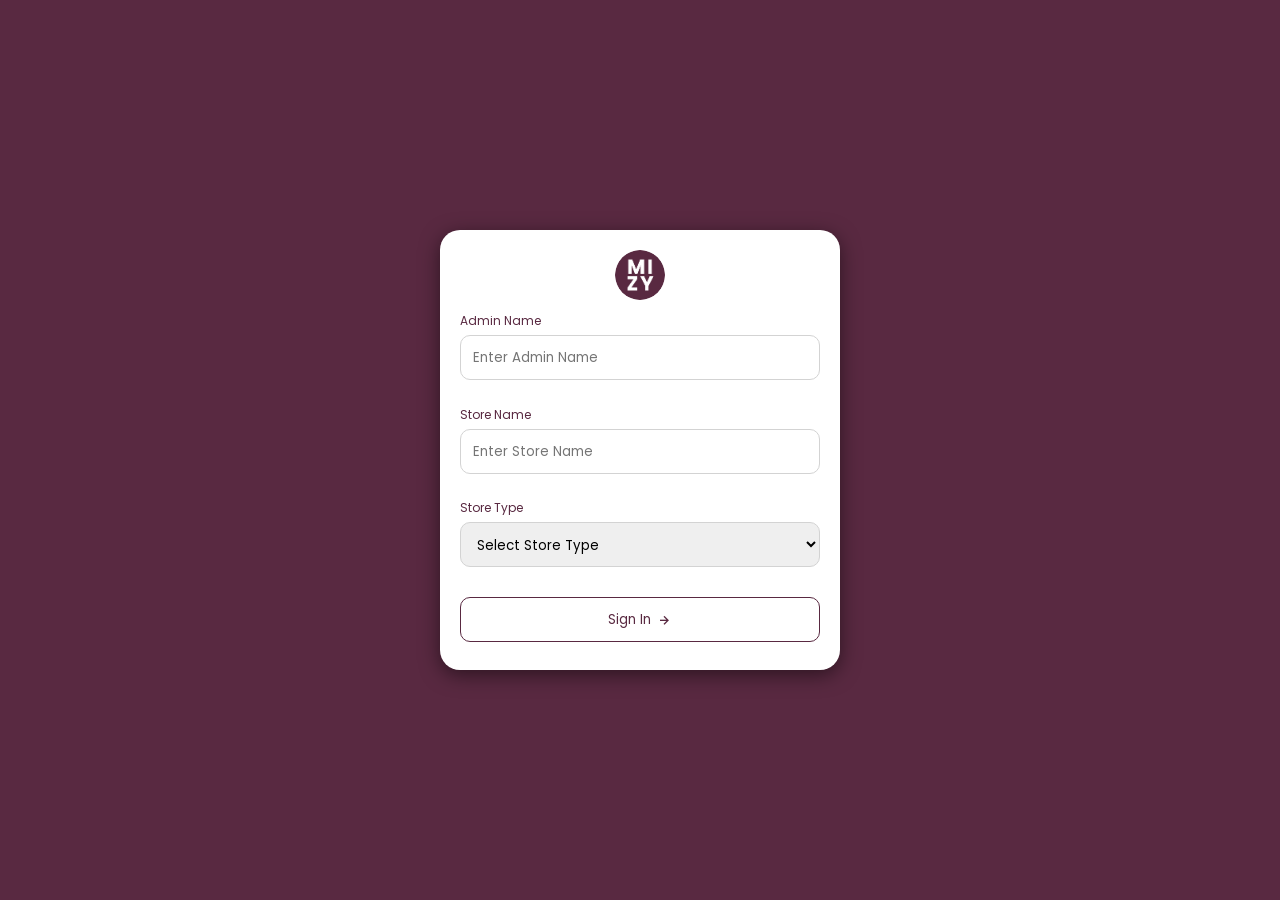
<file: index.html>
<!DOCTYPE html>
<html lang="en" id="login_page_html">
<head>
    <meta charset="UTF-8">
    <meta name="viewport" content="width=device-width, initial-scale=1.0">
    <title>LOGIN</title>

    <link rel="stylesheet" href="style.css">
    <link href='https://unpkg.com/boxicons@2.1.4/css/boxicons.min.css' rel='stylesheet'>

    <link rel="stylesheet"
        href="https://pyscript.net/releases/2025.2.2/core.css">

    <script type="module"
        src="https://pyscript.net/releases/2025.2.2/core.js">
    </script>

</head>
<body id="logisinpage">

    <div id="login_cont"> 
            <div id="login_box_small_box">
            <img src="mizy.png" id="mizy_logo">
                <label for="admin" id="admin_label">Admin Name</label>
                <input type="text" id="admin" placeholder="Enter Admin Name" required>
                <label for="store_nm" id="store_nm_label">Store Name</label>
                <input type="text" id="store_nm" placeholder="Enter Store Name" required>
            <label for="store_type" id="store_type_label">Store Type</label>
            <select id="store_type" required>
                <option value="">Select Store Type</option>
                <option value="Clothing">Clothing</option>
                <option value="F&B">Food & Beverage</option>
                <option value="Electronics">Electronics</option>
                <option value="Cosmetics & Skincare">Cosmetics & Skincare</option>
                <option value="Sports">Sports</option>
                <option value="Home & Living">Home & Living</option>
                <option value="School & Office">School & Office</option>
                <option value="Toys and Games">Toys</option>
                <option value="Grocery">Grocery</option>
                <option value="Other">Other</option>
            </select>
            <button type="button" id="sign_in" py-click="sign_in">Sign In<i class='bx bx-right-arrow-alt bx-xs' id="right_arrow_sign_up"></i></button>
        </div>
        </div>

    <py-script src="main.py"></py-script>
</body>
</html>
</file>
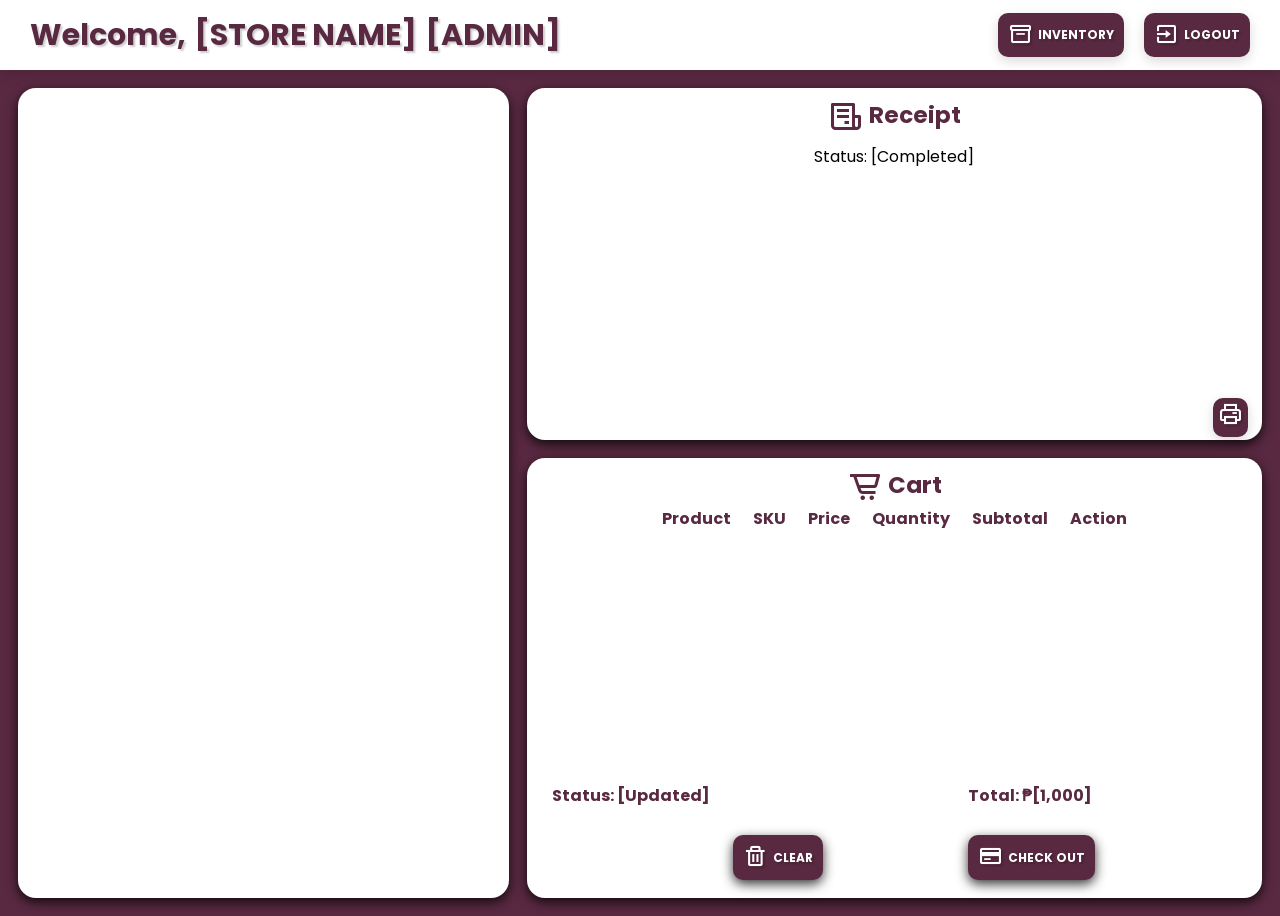
<file: cashier.html>
<!DOCTYPE html>
<html lang="en">
<head>
    <meta charset="UTF-8">
    <meta name="viewport" content="width=device-width, initial-scale=1.0">
    <title>CASHIER PAGE</title>

    <link rel="stylesheet" href="style.css">
    <link href='https://unpkg.com/boxicons@2.1.4/css/boxicons.min.css' rel='stylesheet'>

    <link rel="stylesheet"
        href="https://pyscript.net/releases/2025.2.2/core.css">

    <script type="module"
        src="https://pyscript.net/releases/2025.2.2/core.js">
    </script>
    
</head>
<body id="cashier_body">

    
    <div id="store_info">
        <p id="welcome_sign">Welcome,</p>
        <p id="show_store_name">[STORE NAME]</p>
        <p id="show_admin">[ADMIN]</p>
        <button type="button" id="log_out" py-click="back_inv"><i class='bx bx-box bx-sm' id="icon_inventory"></i>INVENTORY</button>
        <button type="button" id="back_inv" py-click="log_out"><i class='bx bx-exit bx-sm' id="icon_logout"></i>LOGOUT</button>
    </div>

<div id="cashier_main">

    <div id="avail_prd_sect">
        <div id="cashier_prd">
        </div>
    </div>

    <div id="cashier_secondary">
        <div id="sale_sect">
            <p id="receipt_logo_sign"><i class='bx bx-receipt bx-md' id="receipt_logo"></i>Receipt</p>
            <div id="receipt">
            </div>
            <button type="button" id="print_receipt_paper" py-click="print_receipt_paper"><i class='bx bx-printer bx-sm'></i></button>
            <p id="sales_msg">Status: [Completed]</p>
        </div>

        <div id="cart_sect">
            <p id="cart_list_header"><i class='bx bx-cart-alt bx-md' id="cart_list_logo"></i>Cart</p>
            <div id="cart_table_cont">
                <table id="cart_table">
                    <thead>
                        <tr>
                            <th>Product</th>
                            <th>SKU</th>
                            <th>Price</th>
                            <th>Quantity</th>
                            <th>Subtotal</th>
                            <th>Action</th>
                        </tr>
                    </thead>

                    <tbody id="cart_items">
                    </tbody>
                </table>

                    <p id="cart_msg">Status: [Updated]</p>
                    <p id="cart_total">Total: ₱[1,000]</p>
                        <button type="button" id="complete_sale" py-click="complete_sale"><i class='bx bx-credit-card bx-sm' id="complete_sale_logo"></i>CHECK OUT</button>
                        <button type="button" id="clear_cart" py-click="clear_cart"><i class='bx bx-trash bx-sm' id="clear_cart_logo"></i>CLEAR</button>
            </div>
        </div>
    </div>

</div>

    <py-script src="main.py"></py-script>

</body>
</html>
</file>
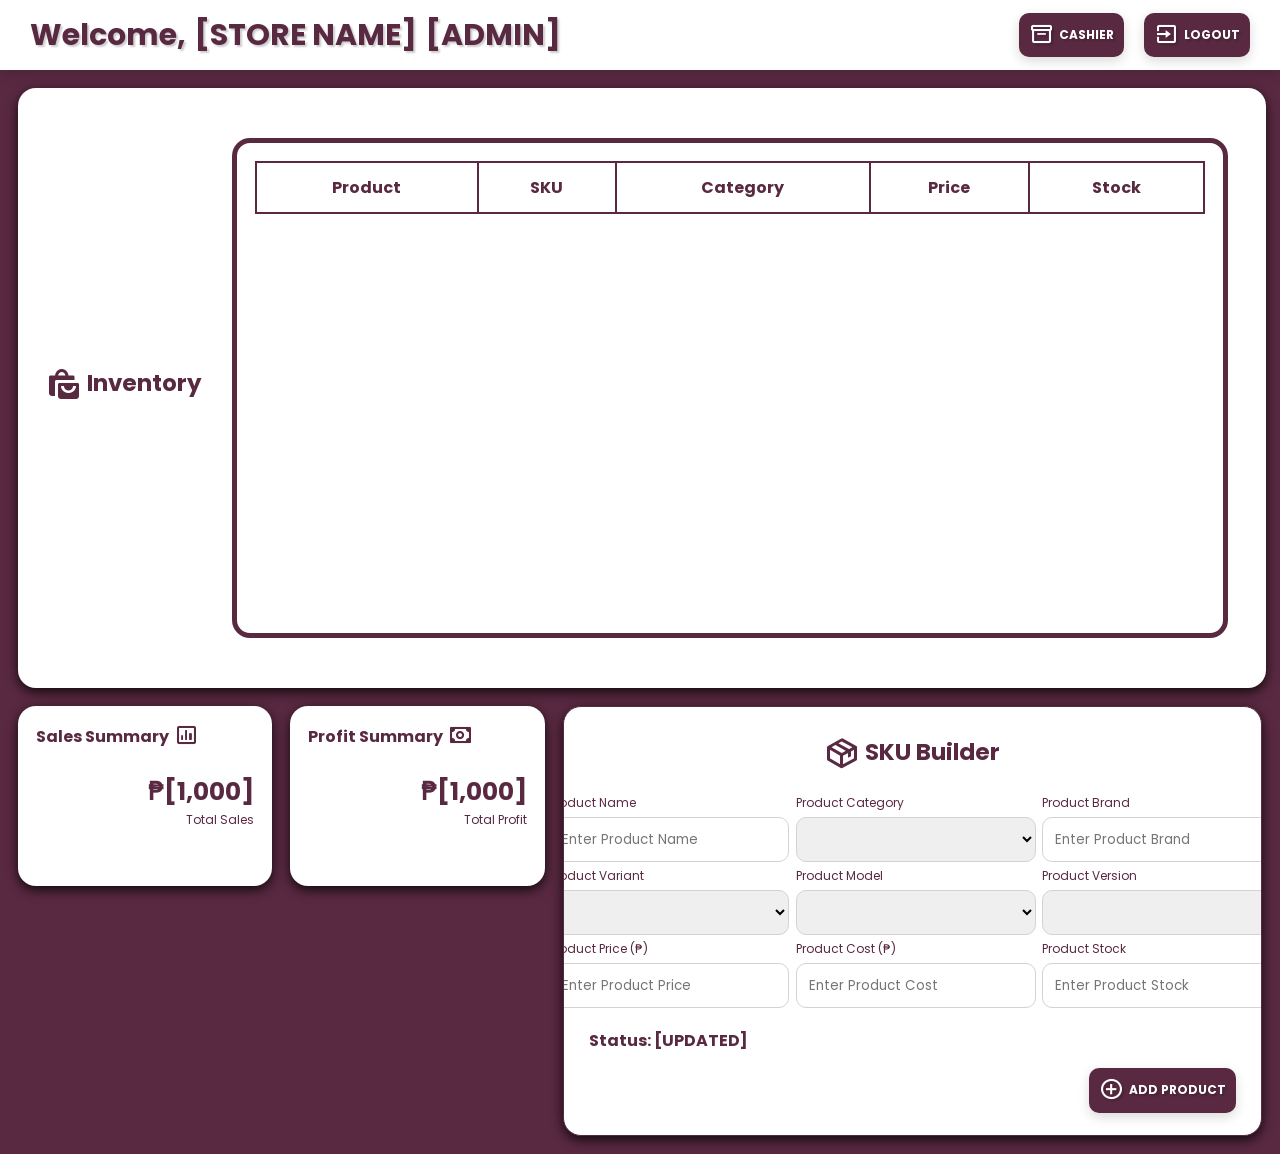
<file: dashboard.html>
<!DOCTYPE html>
<html lang="en">
<head>
    <meta charset="UTF-8">
    <meta name="viewport" content="width=device-width, initial-scale=1.0">
    <title>DASHBOARD</title>

    <link rel="stylesheet" href="style.css">
    <link href='https://unpkg.com/boxicons@2.1.4/css/boxicons.min.css' rel='stylesheet'>

    <link rel="stylesheet"
        href="https://pyscript.net/releases/2025.2.2/core.css">

    <script type="module"
        src="https://pyscript.net/releases/2025.2.2/core.js">
    </script>

</head>
<body id="dashboard_body">

    <div id="store_info">
        <p id="welcome_sign">Welcome,</p>
        <p id="show_store_name">[STORE NAME]</p>
        <p id="show_admin">[ADMIN]</p>
        <button type="button" id="log_out" py-click="open_cashier"><i class='bx bx-box bx-sm' id="icon_inventory"></i>CASHIER</button>
        <button type="button" id="back_inv" py-click="log_out"><i class='bx bx-exit bx-sm' id="icon_logout"></i>LOGOUT</button>
    </div>

    <div id="inv_sect">
        <p id="inventory_header"><i class='bx bxs-shopping-bags bx-md' id="inventory_symbol"></i>Inventory</p>
	    <div id="inv_table_cont">
		    <table id="inv_table">
                <thead>
                    <tr>
                        <th id="product_cell">Product</th>
                        <th id="product_sku">SKU</th>
                        <th id="product_category">Category</th>
                        <th id="product_price">Price</th>
                        <th id="product_stock">Stock</th>
	                </tr>
                </thead>
                <tbody id="inv_list">
                </tbody>
            </table>
		</div>
    </div>


    <div id="sales_profit_sum_row">

        <div id="sales_sum">
            <p id="sales_sum_text">Sales Summary<i class='bx bx-bar-chart-square bx-sm' id="chart_symbol"></i></p>
            <p id="total_sl">₱[1,000]</p>
            <p id="total_sl_label">Total Sales</p>
        </div>

        <div id="profit_sum">
            <p id="profit_sum_text">Profit Summary<i class='bx bx-money bx-sm' id="money_symbol"></i></p>
            <p id="total_prft">₱[1,000]</p>
            <p id="total_prft_label">Total Profit</p>
        </div>

        <div id="prd_builder">

        <p id="sku_builder_header"><i class='bx bx-package bx-md' id="sku_builder_symbol"></i>SKU Builder</p>

        <div class="alignment_fixing_row">

            <div class="alignment_fixing">
                <label for="prd_name" class="labelsss">Product Name</label>
                <input type="text" id="prd_name" class="textbox_input" placeholder="Enter Product Name" required>
            </div>

            <div class="alignment_fixing">
                <label for="prd_category" class="labelsss">Product Category</label>
                <select id="prd_category" class="textbox_input" placeholder="Enter Product Category" required></select>
            </div>

            <div class="alignment_fixing">
                <label for="prd_brand" class="labelsss">Product Brand</label>
                <input type="text" id="prd_brand" class="textbox_input" placeholder="Enter Product Brand" required>
            </div>

        </div>

        <div class="alignment_fixing_row">
            
            <div class="alignment_fixing">
                <label for="prd_variant" class="labelsss">Product Variant</label>
                <select id="prd_variant" class="textbox_input" required></select>
            </div>

            <div class="alignment_fixing">
                <label for="prd_model" class="labelsss">Product Model</label>
                <select id="prd_model" class="textbox_input" required></select>
            </div>

            <div class="alignment_fixing">
                <label for="prd_version" class="labelsss">Product Version</label>
                <select id="prd_version" class="textbox_input" required></select>
            </div>

        </div>

        <div class="alignment_fixing_row">

            <div class="alignment_fixing">
                <label for="prd_price" class="labelsss">Product Price (₱)</label>
                <input type="number" min="0" id="prd_price" class="textbox_input" placeholder="Enter Product Price" required>
            </div>

            <div class="alignment_fixing">
                <label for="prd_cost" class="labelsss">Product Cost (₱)</label>
                <input type="number" min="0" id="prd_cost" class="textbox_input" placeholder="Enter Product Cost" required>
            </div>

            <div class="alignment_fixing">
                <label for="prd_stock" class="labelsss">Product Stock</label>
                <input type="number" min="0" id="prd_stock" class="textbox_input" placeholder="Enter Product Stock" required>
            </div>

        </div>

                <p id="show_sku"></p>
                <p id="prd_msg">Status: [UPDATED]</p>

                <button type="button" id="add_prd" py-click="add_prd"><i class='bx bx-plus-circle bx-sm' id="icon_add_prd"></i>ADD PRODUCT</button>


        </div>


    </div>
	
    <py-script src="main.py"></py-script>
</body>
</html>
</file>
<file: style.css>
@import url('https://fonts.googleapis.com/css2?family=Poppins:wght@300;400;500;600;700&display=swap');*{
    font-family : 'Poppins', sans-serif;
    margin : 0;
    padding: 0%;
    box-sizing: border-box;
    }

    html#login_page_html{
        height: 100%
    }

    body#logisinpage{
        background-color: #592941;
        display: flex;
        justify-content: center;
        height: 100%;
    }

    body#dashboard_body{
        background-color: #592941;
    }

    body#cashier_body{
        background-color: #592941;
    }

    #login_cont{
        background-color: white;
        width: 400px;
        height: 440px;
        border-radius: 20px;
        padding: 20px;
        box-shadow: 0 5px 20px rgba(0, 0, 0, 0.5);
        margin: auto;
    }

    #login_box_small_box{
        display: flex;
        justify-content: center;
        flex-direction: column;
    }

    #admin{
        height: 45px;
        border-radius: 10px;
        border: 1px solid #D3D3D3;
        padding: 12px;
    }

    #store_nm{
        height: 45px;
        border-radius: 10px;
        border: 1px solid #D3D3D3;
        padding: 12px;
    }

    #store_type{
        height: 45px;
        border-radius: 10px;
        border: 1px solid #D3D3D3;
        padding: 12px;
    }

    #sign_in{
        height: 45px;
        border-radius: 10px;
        border: 1px solid #592941;
        background-color: white;
        padding: 12px;
        margin-top: 30px;
        color: #592941;
        display: flex;
        align-items: center;
        justify-content: center;
    }

    #sign_in:hover{
        background-color: #592941;
        color: white;
        transition: 0.3s;
        box-shadow: 0 5px 20px rgba(0, 0, 0, 0.5);
    }

    #right_arrow_sign_up{
        margin-left: 5px;
    }

    #store_type_label{
        margin-top: 25px;
        font-size: 12px;
        margin-bottom: 5px;
        color: #592941;
    }

    #admin_label{
        font-size: 12px;
        margin-bottom: 5px;
        color: #592941;
    }

    #store_nm_label{
        margin-top: 26px;
        font-size: 12px;
        margin-bottom: 5px;
        color: #592941;
    }

    #mizy_logo{
        border-radius: 50%;
        height: 50px;
        width: 50px;
        margin-bottom: 12px;
        align-self: center;
    }

    #store_info{
        background-color: white;
        display: flex;
        height: 70px;
        padding: 10px;
        overflow-x: hidden;
        overflow-y: hidden;
        align-items: center;
        color: #592941;
        box-shadow:  0 4px 12px rgba(0, 0, 0, 0.15);
    }

    #log_out{
        margin-left: auto;
        margin-right: 20px;
        color: white;
        text-shadow: 2px 2px 2px rgba(0, 0, 0, 0.2);
        background-color: #592941;
        border: 0px;
        padding: 10px;
        border-radius: 10px;
        box-shadow: 0 4px 12px rgba(0, 0, 0, 0.15);
        display: flex;
        align-items: center;
        font-size: 12px;
        font-weight: bold;
    }

    #back_inv{
        margin-right: 20px;
        color: white;
        text-shadow: 2px 2px 2px rgba(0, 0, 0, 0.2);
        background-color: #592941;
        border: 0px;
        padding: 10px;
        border-radius: 10px;
        box-shadow: 0 4px 12px rgba(0, 0, 0, 0.15);
        display: flex;
        align-items: center;
        font-size: 12px;
        font-weight: bold;
    }

    #icon_logout{
        margin-right: 5px;
    }

    #icon_inventory{
        margin-right: 5px;
    }

    #welcome_sign{
        font-weight:bold;
        font-size: 30px;
        text-shadow: 2px 2px 2px rgba(0, 0, 0, 0.2);
        margin-left: 20px;
    }

    #show_store_name{
        font-weight:bold;
        font-size: 30px;
        text-shadow: 2px 2px 2px rgba(0, 0, 0, 0.2);
        margin-left: 8px;
    }

    #show_admin{
        font-weight: bold;
        font-size: 30px;
        text-shadow: 2px 2px 2px rgba(0, 0, 0, 0.2);
        margin-left: 8px;
    }

    #sales_profit_sum_row{
        display: flex;
        overflow-x: hidden;
        overflow-y: hidden;
    }

    #sales_sum{
        width: 20%;
        background-color: white;
        margin-left: 18px;
        margin-top: 18px;
        margin-bottom: 18px;
        border-radius: 18px;
        height: 20vh;
        box-shadow: 0 4px 12px rgba(0, 0, 0, 0.8);
        overflow-x: hidden;
        overflow-y: hidden;
        padding: 18px;
        color: #592941;
    }

    #profit_sum{
        width: 20%;
        background-color: white;
        margin-left: 18px;
        margin-top: 18px;
        margin-bottom: 18px;
        border-radius: 18px;
        height: 20vh;
        box-shadow: 0 4px 12px rgba(0, 0, 0, 0.8);
        overflow-x: hidden;
        overflow-y: hidden;
        padding: 18px;
        color: #592941;
    }

    #sales_sum_text{
        display: flex;
        align-items: center;
        font-weight: bold;
        margin-bottom: 24px;
    }

    #profit_sum_text{
        display: flex;
        align-items: center;
        font-weight: bold;
        margin-bottom: 24px;
    }

    #chart_symbol{
        margin-left: 5px;
    }

    #money_symbol{
        margin-left: 5px;
    }

    #prd_builder{
        width: 55%;
        background-color: white;
        margin-right: 18px;
        margin-left: 18px;
        margin-top: 18px;
        margin-bottom: 18px;
        border-radius: 18px;
        border: 1px solid #592941;
        height: 430px;
        box-shadow: 0 4px 12px rgba(0, 0, 0, 0.8);
        overflow-x: hidden;
        overflow-y: hidden;
        padding: 18px;
        color: #592941;
    }

    #icon_add_prd{
        margin-right: 5px;
    }

    #total_sl_label{
        font-size: 12px;
        margin-left: auto;
        text-align: right;
    }

    #total_prft_label{
        font-size: 12px;
        margin-left: auto;
        text-align: right;
    }

    #total_sl{
        font-size: 25px;
        font-weight: bold;
        text-align: right;
    }

    #total_prft{
        font-size: 25px;
        font-weight: bold;
        text-align: right;
    }

    .textbox_input{
        height: 45px;
        border-radius: 10px;
        border: 1px solid #D3D3D3;
        padding: 12px;
        width: 240px;
        margin-left: 6.5px;
    }

    .labelsss{
        font-size: 12px;
        margin-bottom: 5px;
        margin-top: 5px;
        margin-left: 6.5px;
    }

    .alignment_fixing{
        display: flex;
        flex-direction: column;
        width: 255px;
    }

    .alignment_fixing_row{
        display: flex;
        align-items: center;
        justify-content: center;
    }

    #add_prd{
       margin-left: auto;
       margin-right: 7px;
       color: white;
       text-shadow: 2px 2px 2px rgba(0, 0, 0, 0.2);
       background-color: #592941;
       border: 0px;
       padding: 10px;
       border-radius: 10px;
       box-shadow: 0 4px 12px rgba(0, 0, 0, 0.15);
       display: flex;
       align-items: center;
       font-size: 12px;
       font-weight: bold;
       margin-top: 60px;
   }

   #prd_msg{
        color: #592941;
        font-weight: bold;
        font-size: 16px;
        position: absolute;
        margin-top: 20px;
        margin-right: auto;
        margin-left: 7px;
    }

    #sku_builder_header{
        color:#592941;
        font-weight: bold;
        font-size: 23px;
        display: flex;
        display: flex;
        justify-content: center;
        align-content: center;
        padding: 10px;
        margin-bottom: 8px;
    }

    #sku_builder_symbol{
        margin-right: 5px;
    }

    #inv_sect{
        width: 97.5%;
        background-color: white;
        margin-right: 18px;
        margin-left: 18px;
        margin-top: 18px;
        border-radius: 18px;
        height: 600px;
        box-shadow: 0 4px 12px rgba(0, 0, 0, 0.8);
        overflow-x: hidden;
        overflow-y: auto;
        padding: 18px;
        color: #592941;
        display: flex;
        justify-content: center;
        align-items: center;
    }

    #inv_table_cont{
        margin: 20px;
        background-color: white;
        border: 5px solid #592941;
        overflow-x: hidden;
        overflow-y: auto;
        border-radius: 18px;
        padding: 18px;
        height: 500px;
        width: 96%;
    }

    #inventory_header{
        color:#592941;
        font-weight: bold;
        font-size: 23px;
        display: flex;
        display: flex;
        justify-content: center;
        align-content: center;
        padding: 10px;
        margin-bottom: 8px;
    }

    #inventory_symbol{
        margin-right: 5px;
    }

    #inv_table{
        width: 100%;
        border-collapse: collapse;

    }
    #inv_table th,
    #inv_table td {
        border: 2px solid #592941;
        padding: 12px;
        text-align: center;
    }

    #inv_table th{
        font-weight: bold;
    }

    #cashier_main{
        display: flex;
        overflow-x: hidden;
        overflow-y: auto;
    }

    #cashier_main{
        display: flex;
        padding: 18px;
    }

    #cashier_secondary{
        display: flex;
        flex-direction: column;
        width: 60%;
        height: 90vh;
        margin-left: 18px;
        max-width: 60%;
    }

    #avail_prd_sect{
        display: flex;
        width: 40%;
        background-color: white;
        box-shadow: 0 4px 12px rgba(0, 0, 0, 0.8);
        border-radius: 18px;
        height: 90vh;
        max-width: 60%;
        padding: 20px;
        overflow-y: auto;
    }

    #sale_sect{
        height: 40vh;
        background-color: white;
        box-shadow: 0 4px 12px rgba(0, 0, 0, 0.8);
        border-radius: 18px;
        display: flex;
        align-items: center;
        flex-direction: column;
        overflow-y: auto;
        overflow-x: hidden;
    }

    #cart_sect{
        height: 50vh;
        background-color: white;
        box-shadow: 0 4px 12px rgba(0, 0, 0, 0.8);
        border-radius: 18px;
        margin-top: 18px;
        display: flex;
        position: relative;
        flex-direction: column;
        align-items: center;
        overflow-x: hidden;
    }

    #cart_table{
        border-collapse: separate;
        color: #592941;
        margin-top: 0px;
        font-size: 16px;
        width: 100%;

    }

    #cart_table th,
    #cart_table td{
        padding: 10px;
        text-align: center;
    }
    
    #clear_cart{
        color: white;
        text-shadow: 2px 2px 2px rgba(0, 0, 0, 0.2);
        background-color: #592941;
        border: 0px;
        padding: 10px;
        border-radius: 10px;
        box-shadow: 0 4px 12px rgba(0, 0, 0, 0.8);
        display: flex;
        align-items: center;
        font-size: 12px;
        font-weight: bold;
        bottom: 2vh;
        position: absolute;
        left: 28%;
    }

    #complete_sale{
        color: white;
        text-shadow: 2px 2px 2px rgba(0, 0, 0, 0.2);
        background-color: #592941;
        border: 0px;
        padding: 10px;
        border-radius: 10px;
        box-shadow: 0 4px 12px rgba(0, 0, 0, 0.8);
        display: flex;
        align-items: center;
        font-size: 12px;
        font-weight: bold;
        bottom: 2vh;
        position: absolute;
        left: 60%;
    }

    #receipt_logo_sign{
        color:#592941;
        font-weight: bold;
        font-size: 23px;
        display: flex;
        align-content: center;
        padding: 10px;
    }

    #complete_sale_logo{
        margin-right: 5px;
    }

    #clear_cart_logo{
        margin-right: 5px;
    }

    #receipt_logo{
        margin-right: 5px;
    }

    #cart_list_logo{
        margin-right: 5px;
    }

    #cart_list_header{
        color:#592941;
        font-weight: bold;
        font-size: 23px;
        display: flex;
        align-content: center;
        padding: 10px;
        margin-bottom: -20px;
    }

    #cart_total{
        color: #592941;
        font-weight: bold;
        font-size: 16px;
        bottom: 10vh;
        position: absolute;
        display: flex;
        left: 60%
    }

    #cart_msg{
        color: #592941;
        font-weight: bold;
        font-size: 16px;
        bottom: 10vh;
        position: absolute;
        display: flex;
        left: 3.5%;
    }

    #sale_msg{
        color: #592941;
        font-weight: bold;
        font-size: 16px;
        right: 26.5%;
        position: absolute;
        bottom: 52.5vh;
    }

    #print_receipt_paper{
        color: white;
        font-weight: bold;
        font-size: 16px;
        position: absolute;
        bottom: 51.5vh;
        align-items: center;
        justify-content: center;
        padding: 5px;
        background-color: #592941;
        text-shadow: 2px 2px 2px rgba(0, 0, 0, 0.2);
        border-radius: 10px;
        box-shadow: 0 4px 12px rgba(0, 0, 0, 0.15);
        border: 0px;
        right: 2.5%;
    }

    #cashier_prd{
        display: grid;
        grid-template-columns: repeat(2, 1fr);
        grid-auto-rows: 170px;
        align-content: start;
        gap: 20px;
        width: 100%;
    }

    #cashier_prd > div{
        background-color: #592941;
        border-radius: 10px;
        color: #D3D3D3;
        height: 170px;
        padding: 18px;
        box-shadow: 0 4px 12px rgba(0, 0, 0, 0.15);
        
    }

    #cashier h3{
        margin-bottom: 10px;
    }

    #cart_table_cont{
        overflow-x: hidden;
        overflow-y: auto;
    }

    #receipt{
        margin-right: auto;
        margin-left: 100px;
    }
</file>
